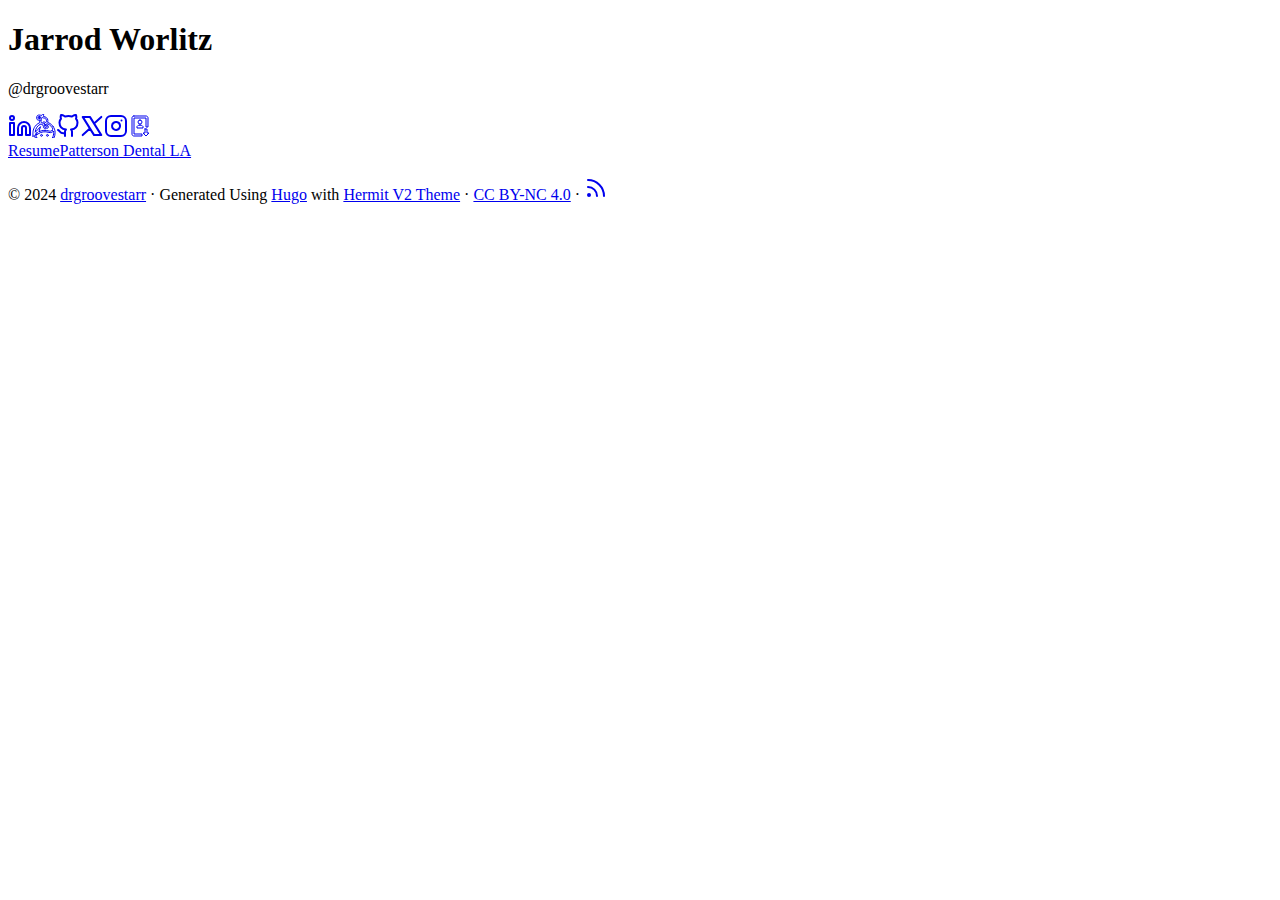
<file: index.html>
<!DOCTYPE html>
<html lang="en-us">
<head>
	<meta name="generator" content="Hugo 0.92.2" /><meta charset="UTF-8">
<meta http-equiv="Content-Type" content="text/html; charset=utf-8">
<meta name="viewport" content="width=device-width, initial-scale=1.0">
<meta http-equiv="X-UA-Compatible" content="ie=edge"><meta name="robots" content="index, follow">
<meta name="revisit-after" content="15 days"><link rel="author" href="/humans.txt">
<link rel="apple-touch-icon" sizes="180x180" href="/apple-touch-icon.png"><link rel="icon" href="/favicon.ico" type="image/x-icon"><link rel="icon" type="image/png" sizes="32x32" href="/favicon-32x32.png">
<link rel="icon" type="image/png" sizes="16x16" href="/favicon-16x16.png">
<link rel="manifest" href="/site.webmanifest">
<meta name="msapplication-TileImage" content="/mstile-144x144.png">
<meta name="theme-color" content="#494f5c">
<meta name="msapplication-TileColor" content="#494f5c">
<link rel="mask-icon" href="/safari-pinned-tab.svg" color="#494f5c"><meta name="author" content="drgroovestarr">
<meta itemprop="name" content="Jarrod Worlitz">
<meta itemprop="description" content=""><meta property="og:title" content="Jarrod Worlitz" />
<meta property="og:description" content="" />
<meta property="og:type" content="website" />
<meta property="og:url" content="https://drgroovestarr.com/" />

<meta name="twitter:card" content="summary"/>
<meta name="twitter:title" content="Jarrod Worlitz"/>
<meta name="twitter:description" content=""/>
<title>Jarrod Worlitz</title>
<link rel="alternate" type="application/rss+xml" href="https://drgroovestarr.com/index.xml" title="Jarrod Worlitz" />
<link rel="stylesheet dns-prefetch preconnect preload prefetch" as="style" href="https://drgroovestarr.com/css/style.min.98bb8a29501c4d5976b7d30056c9db5ada11ce2710225a20c8a237cab1b64b50.css" integrity="sha256-mLuKKVAcTVl2t9MAVsnbWtoRzicQIlogyKI3yrG2S1A=" crossorigin="anonymous">
	</head>
<body id="page">
	<div id="spotlight" class="animated fadeIn">
		<div id="home-center">
			<h1 id="home-title">Jarrod Worlitz</h1>
			<p id="home-subtitle">@drgroovestarr</p>
			<div id="home-social">
				<a href="https://www.linkedin.com/in/jarrodworlitz/" target="_blank" rel="noopener me" title="Linkedin"><svg xmlns="http://www.w3.org/2000/svg" class="feather" width="24" height="24" viewBox="0 0 24 24" fill="none" stroke="currentColor" stroke-width="2" stroke-linecap="round" stroke-linejoin="round"><path d="M16 8a6 6 0 0 1 6 6v7h-4v-7a2 2 0 0 0-2-2 2 2 0 0 0-2 2v7h-4v-7a6 6 0 0 1 6-6z"></path><rect x="2" y="9" width="4" height="12"></rect><circle cx="4" cy="4" r="2"></circle></svg></a><a href="https://keybase.io/drgroovestarr" target="_blank" rel="noopener me" title="Keybase"><svg xmlns="http://www.w3.org/2000/svg" class="feather" width="24" height="24" viewBox="0 0 24 24" fill="none" stroke="currentColor" stroke-width="1" stroke-linecap="round" stroke-linejoin="round"><path d="M10.446 21.371c0 .528-.428.953-.954.953-.525 0-.954-.425-.954-.953 0-.526.428-.954.953-.954.524 0 .951.431.951.955m5.922-.001c0 .528-.428.953-.955.953-.526 0-.952-.425-.952-.953 0-.526.423-.954.949-.954s.954.431.954.955M20.904 12.213l-.156-.204c-.046-.06-.096-.116-.143-.175-.045-.061-.094-.113-.141-.169-.104-.12-.209-.239-.319-.359l-.076-.08-.091-.099-.135-.131c-.015-.018-.032-.034-.05-.053-1.16-1.139-2.505-1.986-3.955-2.504l-.23-.078c.012-.027.024-.055.035-.083.41-1.064.367-2.223-.12-3.255-.491-1.035-1.356-1.8-2.438-2.16-.656-.216-1.23-.319-1.711-.305-.033-.105-.1-.577.496-1.848L10.663 0l-.287.399c-.33.455-.648.895-.945 1.328-.328-.345-.766-.552-1.245-.58L6.79 1.061h-.012c-.033-.003-.07-.003-.104-.003-.99 0-1.81.771-1.87 1.755l-.088 1.402v.003c-.061 1.029.727 1.915 1.755 1.979l1.002.061c-.065.84.073 1.62.405 2.306-1.346.562-2.586 1.401-3.66 2.484C.913 14.391.913 18.051.913 20.994v1.775l1.305-1.387c.266.93.652 1.807 1.145 2.615H5.06c-.833-1.114-1.419-2.426-1.68-3.848l1.913-2.03-.985 3.091 1.74-1.268c3.075-2.234 6.744-2.75 10.91-1.529 1.805.532 3.56.039 4.473-1.257l.104-.165c.091.498.141.998.141 1.496 0 1.563-.255 3.687-1.38 5.512h1.611c.776-1.563 1.181-3.432 1.181-5.512-.001-2.199-.786-4.421-2.184-6.274zM8.894 6.191c.123-1.002.578-1.949 1.23-2.97.025.05.054.097.084.144.264.398.713.625 1.199.605.217-.008.605.025 1.233.232.714.236 1.286.744 1.608 1.425s.349 1.442.079 2.149c-.173.445-.454.82-.806 1.109l-.408-.502-.002-.003c-.279-.341-.694-.535-1.134-.535-.335 0-.664.117-.925.33-.334.27-.514.66-.534 1.058-1.2-.541-1.8-1.643-1.628-3.041l.004-.001zm4.304 5.11l-.519.425c-.046.036-.095.053-.146.053-.066 0-.133-.03-.177-.085l-.111-.135c-.083-.1-.067-.25.034-.334l.51-.42-1.055-1.299c-.109-.133-.091-.33.044-.436.058-.048.126-.072.194-.072.091 0 .181.038.24.113l2.963 3.645c.109.135.09.33-.042.436-.039.029-.082.053-.126.063-.023.006-.045.009-.07.009-.09 0-.178-.04-.24-.113l-.295-.365-1.045.854c-.046.037-.1.055-.154.055-.068 0-.139-.03-.186-.09l-.477-.579c-.082-.102-.068-.252.035-.336l1.051-.857-.426-.533-.002.001zM7.753 4.866l-1.196-.075c-.255-.015-.45-.235-.435-.488l.09-1.401c.014-.245.216-.436.461-.436h.024l1.401.091c.123.006.236.06.317.152.083.094.123.21.116.336l-.007.101c-.32.567-.585 1.134-.773 1.72h.002zm12.524 11.481c-.565.805-1.687 1.081-2.924.718-3.886-1.141-7.396-.903-10.468.701l1.636-5.123-5.291 5.609c.099-3.762 2.453-6.966 5.758-8.311.471.373 1.034.66 1.673.841.16.044.322.074.48.102-.183.458-.119.997.21 1.407l.075.09c-.172.45-.105.975.221 1.374l.475.582c.266.325.659.513 1.079.513.321 0 .635-.111.886-.314l.285-.232c.174.074.367.113.566.113.113 0 .222-.01.33-.035.218-.05.424-.15.598-.291.623-.51.72-1.435.209-2.06l-1.67-2.056c.145-.117.281-.244.408-.381.135.037.271.078.4.12.266.097.533.198.795.315 1.005.445 1.954 1.1 2.771 1.897.029.03.059.055.085.083l.17.175c.038.039.076.079.111.12.079.085.16.175.239.267l.126.15c.045.053.086.104.13.16l.114.15c.04.051.079.102.117.154.838 1.149.987 2.329.404 3.157v.005zM7.719 4.115l-.835-.051.053-.835.834.051-.052.835z" style="font-variation-settings:normal" stroke="currentColor" stroke-linejoin="bevel" paint-order="stroke fill markers"/></svg></a><a href="https://github.com/drgroovestarr" target="_blank" rel="noopener me" title="Github"><svg xmlns="http://www.w3.org/2000/svg" class="feather" width="24" height="24" viewBox="0 0 24 24" fill="none" stroke="currentColor" stroke-width="2" stroke-linecap="round" stroke-linejoin="round"><path d="M9 19c-5 1.5-5-2.5-7-3m14 6v-3.87a3.37 3.37 0 0 0-.94-2.61c3.14-.35 6.44-1.54 6.44-7A5.44 5.44 0 0 0 20 4.77 5.07 5.07 0 0 0 19.91 1S18.73.65 16 2.48a13.38 13.38 0 0 0-7 0C6.27.65 5.09 1 5.09 1A5.07 5.07 0 0 0 5 4.77a5.44 5.44 0 0 0-1.5 3.78c0 5.42 3.3 6.61 6.44 7A3.37 3.37 0 0 0 9 18.13V22"></path></svg></a><a href="https://x.com/drgroovestarr" target="_blank" rel="noopener me" title="X"><svg xmlns="http://www.w3.org/2000/svg" class="feather" width="24" height="24" viewBox="0 0 24 24" fill="none" stroke="currentColor" stroke-width="2" stroke-linecap="round" stroke-linejoin="round"><path class="st0" d="m21.3 21.1 -11.4 -18.2h-7.2l11.4 18.2zm-18.6 0 7.2 -6.6m4.2 -5 7.2 -6.6"/></svg></a><a href="https://instagram.com/drgroovestarr" target="_blank" rel="noopener me" title="Instagram"><svg xmlns="http://www.w3.org/2000/svg" class="feather" width="24" height="24" viewBox="0 0 24 24" fill="none" stroke="currentColor" stroke-width="2" stroke-linecap="round" stroke-linejoin="round"><rect x="2" y="2" width="20" height="20" rx="5" ry="5"></rect><path d="M16 11.37A4 4 0 1 1 12.63 8 4 4 0 0 1 16 11.37z"></path><line x1="17.5" y1="6.5" x2="17.5" y2="6.5"></line></svg></a><a href="https://registry.jsonresume.org/drgroovestarr" target="_blank" rel="noopener me" title="Resume"><svg xmlns="http://www.w3.org/2000/svg" class="feather" width="24" height="24" viewBox="0 0 24 24" fill="none" stroke="currentColor" stroke-width="1" stroke-linecap="round" stroke-linejoin="round"><path d="M 5.8710938 2.0019531 C 5.6460937 2.0109531 5.42775 2.0517656 5.21875 2.1347656 C 4.71275 2.3347656 4.3041875 2.7507187 4.1171875 3.2617188 C 4.0451875 3.4577187 4.0099531 3.6620937 4.0019531 3.8710938 C 4.0169531 9.2920938 3.9909531 14.712859 4.0019531 20.130859 C 4.0099531 20.339859 4.0451875 20.545188 4.1171875 20.742188 C 4.3041875 21.252188 4.71275 21.668187 5.21875 21.867188 C 5.42775 21.950187 5.6460938 21.992953 5.8710938 22.001953 C 8.5800937 22.000953 11.291 21.994141 14 21.994141 L 14 20.001953 L 6.0019531 20.001953 L 6.0019531 4.0019531 L 18.001953 4.0019531 L 18.001953 13.001953 L 19.982422 13.001953 C 19.979422 9.9659531 19.984953 6.9210937 20.001953 3.8710938 C 19.993953 3.6620938 19.956766 3.4577188 19.884766 3.2617188 C 19.697766 2.7507188 19.291156 2.3347656 18.785156 2.1347656 C 18.576156 2.0517656 18.355859 2.0109531 18.130859 2.0019531 C 14.055859 1.9979531 9.9690937 1.9999531 5.8710938 2.0019531 z M 12 6 A 2 2 0 0 0 10 8 A 2 2 0 0 0 12 10 A 2 2 0 0 0 14 8 A 2 2 0 0 0 12 6 z M 11.982422 11 C 9.5934219 11 9 12.5 9 12.5 L 9 14 L 15 14 L 15 12.5 C 15 12.5 14.372422 11 11.982422 11 z M 17 15.001953 L 17 19.001953 L 15 19.001953 L 18 22.001953 L 21 19.001953 L 19 19.001953 L 19 15.001953 L 17 15.001953 z" style="font-variation-settings:normal" stroke="currentColor" stroke-linejoin="miter"/></svg></a>
			</div>
			<nav id="home-nav" class="site-nav">
				<a href="https://registry.jsonresume.org/drgroovestarr">Resume</a><a href="https://pattersondentalla.com/">Patterson Dental LA</a>
			</nav>
		</div>
		<div id="home-footer"><p>
	&copy; 2024 <a href="https://drgroovestarr.com">drgroovestarr</a> &#183; Generated Using <a href="https://gohugo.io" target="_blank" rel="noopener">Hugo</a> with <a href="https://github.com/1bl4z3r/hermit-V2" target="_blank" rel="noopener">Hermit V2 Theme</a> &#183; <a href="https://creativecommons.org/licenses/by-nc/4.0/" target="_blank" rel="noopener">CC BY-NC 4.0</a>
	&#183; <a href="https://drgroovestarr.com/index.xml" target="_blank" title="rss"><svg xmlns="http://www.w3.org/2000/svg" width="24" height="24" viewBox="0 0 24 24" fill="none" stroke="currentColor" stroke-width="2" stroke-linecap="round" stroke-linejoin="round" class="feather feather-rss"><path d="M4 11a9 9 0 0 1 9 9"></path><path d="M4 4a16 16 0 0 1 16 16"></path><circle cx="5" cy="19" r="1"></circle></svg></a></p></div>
	</div>
<script async src="https://drgroovestarr.com/js/bundle.min.5034a061023fdc1bbf821910f95d3bda81bc68ba039a2c1202f0d7027638e80f.js" integrity="sha256-UDSgYQI/3Bu/ghkQ+V072oG8aLoDmiwSAvDXAnY46A8=" crossorigin="anonymous"></script><script async src="https://drgroovestarr.com/js/link-share.min.20ddc5b895a2cb52c811efd9bcf38168838be5cb8671b12ae2997bf38c34f9f0.js" integrity="sha256-IN3FuJWiy1LIEe/ZvPOBaIOL5cuGcbEq4pl784w0+fA=" crossorigin="anonymous"></script>
</body>

</html>
</file>
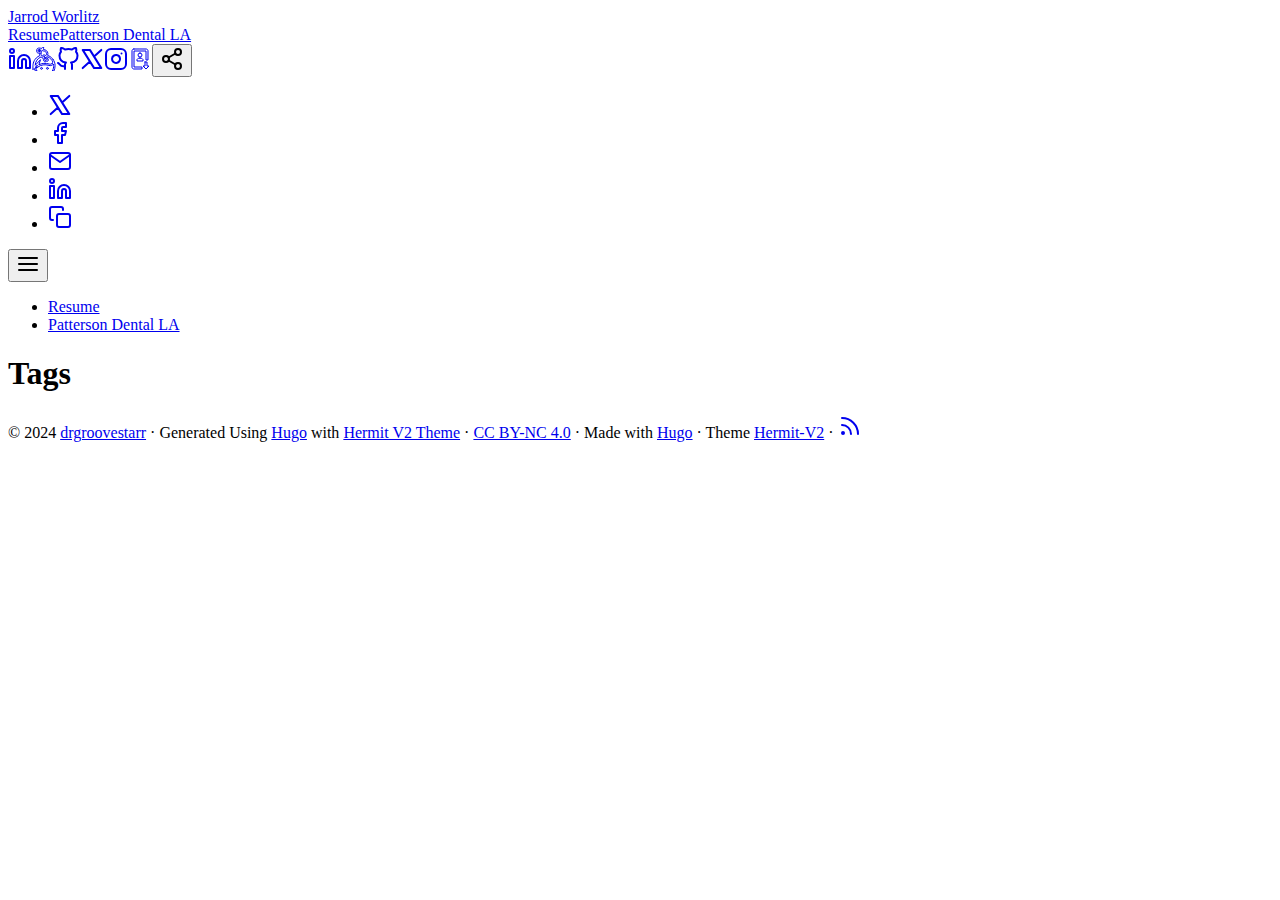
<file: tags/index.html>
<!DOCTYPE html>
<html lang="en-us">
<head><meta charset="UTF-8">
<meta http-equiv="Content-Type" content="text/html; charset=utf-8">
<meta name="viewport" content="width=device-width, initial-scale=1.0">
<meta http-equiv="X-UA-Compatible" content="ie=edge"><meta name="robots" content="index, follow">
<meta name="revisit-after" content="15 days"><link rel="author" href="/humans.txt">
<link rel="apple-touch-icon" sizes="180x180" href="/apple-touch-icon.png"><link rel="icon" href="/favicon.ico" type="image/x-icon"><link rel="icon" type="image/png" sizes="32x32" href="/favicon-32x32.png">
<link rel="icon" type="image/png" sizes="16x16" href="/favicon-16x16.png">
<link rel="manifest" href="/site.webmanifest">
<meta name="msapplication-TileImage" content="/mstile-144x144.png">
<meta name="theme-color" content="#494f5c">
<meta name="msapplication-TileColor" content="#494f5c">
<link rel="mask-icon" href="/safari-pinned-tab.svg" color="#494f5c"><meta name="author" content="drgroovestarr">
<meta itemprop="name" content="Tags">
<meta itemprop="description" content=""><meta property="og:title" content="Tags" />
<meta property="og:description" content="" />
<meta property="og:type" content="website" />
<meta property="og:url" content="https://drgroovestarr.com/tags/" />

<meta name="twitter:card" content="summary"/>
<meta name="twitter:title" content="Tags"/>
<meta name="twitter:description" content=""/>
<title>Tags</title>
<link rel="alternate" type="application/rss+xml" href="https://drgroovestarr.com/tags/index.xml" title="Tags" />
<link rel="stylesheet dns-prefetch preconnect preload prefetch" as="style" href="https://drgroovestarr.com/css/style.min.98bb8a29501c4d5976b7d30056c9db5ada11ce2710225a20c8a237cab1b64b50.css" integrity="sha256-mLuKKVAcTVl2t9MAVsnbWtoRzicQIlogyKI3yrG2S1A=" crossorigin="anonymous"></head>
<body id="page">
	<header id="site-header" class="animated slideInUp">
		<div class="hdr-wrapper section-inner">
			<div class="hdr-left">
				<div class="site-branding">
					<a href="https://drgroovestarr.com">Jarrod Worlitz</a>
				</div>
				<nav class="site-nav hide-in-mobile"><a href="https://registry.jsonresume.org/drgroovestarr">Resume</a><a href="https://pattersondentalla.com/">Patterson Dental LA</a></nav>
			</div>
			<div class="hdr-right hdr-icons">
				<span class="hdr-social hide-in-mobile"><a href="https://www.linkedin.com/in/jarrodworlitz/" target="_blank" rel="noopener me" title="Linkedin"><svg xmlns="http://www.w3.org/2000/svg" class="feather" width="24" height="24" viewBox="0 0 24 24" fill="none" stroke="currentColor" stroke-width="2" stroke-linecap="round" stroke-linejoin="round"><path d="M16 8a6 6 0 0 1 6 6v7h-4v-7a2 2 0 0 0-2-2 2 2 0 0 0-2 2v7h-4v-7a6 6 0 0 1 6-6z"></path><rect x="2" y="9" width="4" height="12"></rect><circle cx="4" cy="4" r="2"></circle></svg></a><a href="https://keybase.io/drgroovestarr" target="_blank" rel="noopener me" title="Keybase"><svg xmlns="http://www.w3.org/2000/svg" class="feather" width="24" height="24" viewBox="0 0 24 24" fill="none" stroke="currentColor" stroke-width="1" stroke-linecap="round" stroke-linejoin="round"><path d="M10.446 21.371c0 .528-.428.953-.954.953-.525 0-.954-.425-.954-.953 0-.526.428-.954.953-.954.524 0 .951.431.951.955m5.922-.001c0 .528-.428.953-.955.953-.526 0-.952-.425-.952-.953 0-.526.423-.954.949-.954s.954.431.954.955M20.904 12.213l-.156-.204c-.046-.06-.096-.116-.143-.175-.045-.061-.094-.113-.141-.169-.104-.12-.209-.239-.319-.359l-.076-.08-.091-.099-.135-.131c-.015-.018-.032-.034-.05-.053-1.16-1.139-2.505-1.986-3.955-2.504l-.23-.078c.012-.027.024-.055.035-.083.41-1.064.367-2.223-.12-3.255-.491-1.035-1.356-1.8-2.438-2.16-.656-.216-1.23-.319-1.711-.305-.033-.105-.1-.577.496-1.848L10.663 0l-.287.399c-.33.455-.648.895-.945 1.328-.328-.345-.766-.552-1.245-.58L6.79 1.061h-.012c-.033-.003-.07-.003-.104-.003-.99 0-1.81.771-1.87 1.755l-.088 1.402v.003c-.061 1.029.727 1.915 1.755 1.979l1.002.061c-.065.84.073 1.62.405 2.306-1.346.562-2.586 1.401-3.66 2.484C.913 14.391.913 18.051.913 20.994v1.775l1.305-1.387c.266.93.652 1.807 1.145 2.615H5.06c-.833-1.114-1.419-2.426-1.68-3.848l1.913-2.03-.985 3.091 1.74-1.268c3.075-2.234 6.744-2.75 10.91-1.529 1.805.532 3.56.039 4.473-1.257l.104-.165c.091.498.141.998.141 1.496 0 1.563-.255 3.687-1.38 5.512h1.611c.776-1.563 1.181-3.432 1.181-5.512-.001-2.199-.786-4.421-2.184-6.274zM8.894 6.191c.123-1.002.578-1.949 1.23-2.97.025.05.054.097.084.144.264.398.713.625 1.199.605.217-.008.605.025 1.233.232.714.236 1.286.744 1.608 1.425s.349 1.442.079 2.149c-.173.445-.454.82-.806 1.109l-.408-.502-.002-.003c-.279-.341-.694-.535-1.134-.535-.335 0-.664.117-.925.33-.334.27-.514.66-.534 1.058-1.2-.541-1.8-1.643-1.628-3.041l.004-.001zm4.304 5.11l-.519.425c-.046.036-.095.053-.146.053-.066 0-.133-.03-.177-.085l-.111-.135c-.083-.1-.067-.25.034-.334l.51-.42-1.055-1.299c-.109-.133-.091-.33.044-.436.058-.048.126-.072.194-.072.091 0 .181.038.24.113l2.963 3.645c.109.135.09.33-.042.436-.039.029-.082.053-.126.063-.023.006-.045.009-.07.009-.09 0-.178-.04-.24-.113l-.295-.365-1.045.854c-.046.037-.1.055-.154.055-.068 0-.139-.03-.186-.09l-.477-.579c-.082-.102-.068-.252.035-.336l1.051-.857-.426-.533-.002.001zM7.753 4.866l-1.196-.075c-.255-.015-.45-.235-.435-.488l.09-1.401c.014-.245.216-.436.461-.436h.024l1.401.091c.123.006.236.06.317.152.083.094.123.21.116.336l-.007.101c-.32.567-.585 1.134-.773 1.72h.002zm12.524 11.481c-.565.805-1.687 1.081-2.924.718-3.886-1.141-7.396-.903-10.468.701l1.636-5.123-5.291 5.609c.099-3.762 2.453-6.966 5.758-8.311.471.373 1.034.66 1.673.841.16.044.322.074.48.102-.183.458-.119.997.21 1.407l.075.09c-.172.45-.105.975.221 1.374l.475.582c.266.325.659.513 1.079.513.321 0 .635-.111.886-.314l.285-.232c.174.074.367.113.566.113.113 0 .222-.01.33-.035.218-.05.424-.15.598-.291.623-.51.72-1.435.209-2.06l-1.67-2.056c.145-.117.281-.244.408-.381.135.037.271.078.4.12.266.097.533.198.795.315 1.005.445 1.954 1.1 2.771 1.897.029.03.059.055.085.083l.17.175c.038.039.076.079.111.12.079.085.16.175.239.267l.126.15c.045.053.086.104.13.16l.114.15c.04.051.079.102.117.154.838 1.149.987 2.329.404 3.157v.005zM7.719 4.115l-.835-.051.053-.835.834.051-.052.835z" style="font-variation-settings:normal" stroke="currentColor" stroke-linejoin="bevel" paint-order="stroke fill markers"/></svg></a><a href="https://github.com/drgroovestarr" target="_blank" rel="noopener me" title="Github"><svg xmlns="http://www.w3.org/2000/svg" class="feather" width="24" height="24" viewBox="0 0 24 24" fill="none" stroke="currentColor" stroke-width="2" stroke-linecap="round" stroke-linejoin="round"><path d="M9 19c-5 1.5-5-2.5-7-3m14 6v-3.87a3.37 3.37 0 0 0-.94-2.61c3.14-.35 6.44-1.54 6.44-7A5.44 5.44 0 0 0 20 4.77 5.07 5.07 0 0 0 19.91 1S18.73.65 16 2.48a13.38 13.38 0 0 0-7 0C6.27.65 5.09 1 5.09 1A5.07 5.07 0 0 0 5 4.77a5.44 5.44 0 0 0-1.5 3.78c0 5.42 3.3 6.61 6.44 7A3.37 3.37 0 0 0 9 18.13V22"></path></svg></a><a href="https://x.com/drgroovestarr" target="_blank" rel="noopener me" title="X"><svg xmlns="http://www.w3.org/2000/svg" class="feather" width="24" height="24" viewBox="0 0 24 24" fill="none" stroke="currentColor" stroke-width="2" stroke-linecap="round" stroke-linejoin="round"><path class="st0" d="m21.3 21.1 -11.4 -18.2h-7.2l11.4 18.2zm-18.6 0 7.2 -6.6m4.2 -5 7.2 -6.6"/></svg></a><a href="https://instagram.com/drgroovestarr" target="_blank" rel="noopener me" title="Instagram"><svg xmlns="http://www.w3.org/2000/svg" class="feather" width="24" height="24" viewBox="0 0 24 24" fill="none" stroke="currentColor" stroke-width="2" stroke-linecap="round" stroke-linejoin="round"><rect x="2" y="2" width="20" height="20" rx="5" ry="5"></rect><path d="M16 11.37A4 4 0 1 1 12.63 8 4 4 0 0 1 16 11.37z"></path><line x1="17.5" y1="6.5" x2="17.5" y2="6.5"></line></svg></a><a href="https://registry.jsonresume.org/drgroovestarr" target="_blank" rel="noopener me" title="Resume"><svg xmlns="http://www.w3.org/2000/svg" class="feather" width="24" height="24" viewBox="0 0 24 24" fill="none" stroke="currentColor" stroke-width="1" stroke-linecap="round" stroke-linejoin="round"><path d="M 5.8710938 2.0019531 C 5.6460937 2.0109531 5.42775 2.0517656 5.21875 2.1347656 C 4.71275 2.3347656 4.3041875 2.7507187 4.1171875 3.2617188 C 4.0451875 3.4577187 4.0099531 3.6620937 4.0019531 3.8710938 C 4.0169531 9.2920938 3.9909531 14.712859 4.0019531 20.130859 C 4.0099531 20.339859 4.0451875 20.545188 4.1171875 20.742188 C 4.3041875 21.252188 4.71275 21.668187 5.21875 21.867188 C 5.42775 21.950187 5.6460938 21.992953 5.8710938 22.001953 C 8.5800937 22.000953 11.291 21.994141 14 21.994141 L 14 20.001953 L 6.0019531 20.001953 L 6.0019531 4.0019531 L 18.001953 4.0019531 L 18.001953 13.001953 L 19.982422 13.001953 C 19.979422 9.9659531 19.984953 6.9210937 20.001953 3.8710938 C 19.993953 3.6620938 19.956766 3.4577188 19.884766 3.2617188 C 19.697766 2.7507188 19.291156 2.3347656 18.785156 2.1347656 C 18.576156 2.0517656 18.355859 2.0109531 18.130859 2.0019531 C 14.055859 1.9979531 9.9690937 1.9999531 5.8710938 2.0019531 z M 12 6 A 2 2 0 0 0 10 8 A 2 2 0 0 0 12 10 A 2 2 0 0 0 14 8 A 2 2 0 0 0 12 6 z M 11.982422 11 C 9.5934219 11 9 12.5 9 12.5 L 9 14 L 15 14 L 15 12.5 C 15 12.5 14.372422 11 11.982422 11 z M 17 15.001953 L 17 19.001953 L 15 19.001953 L 18 22.001953 L 21 19.001953 L 19 19.001953 L 19 15.001953 L 17 15.001953 z" style="font-variation-settings:normal" stroke="currentColor" stroke-linejoin="miter"/></svg></a></span><button id="share-btn" class="hdr-btn" title=""><svg xmlns="http://www.w3.org/2000/svg" width="24" height="24" viewBox="0 0 24 24" fill="none" stroke="currentColor" stroke-width="2" stroke-linecap="round" stroke-linejoin="round" class="feather feather-share-2"><circle cx="18" cy="5" r="3"></circle><circle cx="6" cy="12" r="3"></circle><circle cx="18" cy="19" r="3"></circle><line x1="8.59" y1="13.51" x2="15.42" y2="17.49"></line><line x1="15.41" y1="6.51" x2="8.59" y2="10.49"></line></svg></button>
 
<div id="share-links" class="animated fast">
    
    
    
    
    <ul>
        <li>
            <a href="https://twitter.com/intent/tweet?hashtags=hermit2&amp;url=https%3a%2f%2fdrgroovestarr.com%2ftags%2f&amp;text=Tags" target="_blank" rel="noopener" aria-label="Share on X"><svg xmlns="http://www.w3.org/2000/svg" class="feather" width="24" height="24" viewBox="0 0 24 24" fill="none" stroke="currentColor" stroke-width="2" stroke-linecap="round" stroke-linejoin="round"><path class="st0" d="m21.3 21.1 -11.4 -18.2h-7.2l11.4 18.2zm-18.6 0 7.2 -6.6m4.2 -5 7.2 -6.6"/></svg></a>
        </li>
        <li>
            <a href="https://facebook.com/sharer/sharer.php?u=https%3a%2f%2fdrgroovestarr.com%2ftags%2f" target="_blank" rel="noopener" aria-label="Share on Facebook"><svg xmlns="http://www.w3.org/2000/svg" class="feather" width="24" height="24" viewBox="0 0 24 24" fill="none" stroke="currentColor" stroke-width="2" stroke-linecap="round" stroke-linejoin="round"><path d="M18 2h-3a5 5 0 0 0-5 5v3H7v4h3v8h4v-8h3l1-4h-4V7a1 1 0 0 1 1-1h3z"></path></svg></a>
        </li>
        <li>
            <a href="mailto:?subject=Tags&amp;body=https%3a%2f%2fdrgroovestarr.com%2ftags%2f" target="_self" rel="noopener" aria-label="Share on Email"><svg xmlns="http://www.w3.org/2000/svg" class="feather" width="24" height="24" viewBox="0 0 24 24" fill="none" stroke="currentColor" stroke-width="2" stroke-linecap="round" stroke-linejoin="round"><path d="M4 4h16c1.1 0 2 .9 2 2v12c0 1.1-.9 2-2 2H4c-1.1 0-2-.9-2-2V6c0-1.1.9-2 2-2z"></path><polyline points="22,6 12,13 2,6"></polyline></svg></a>
        </li>
        <li>
            <a href="https://www.linkedin.com/shareArticle?mini=true&amp;url=https%3a%2f%2fdrgroovestarr.com%2ftags%2f&amp;source=https://drgroovestarr.com&amp;title=Tags&amp;summary=Tags%2c%20by%20drgroovestarr%0a%0a%3cnil%3e%0a" target="_blank" rel="noopener" aria-label="Share on LinkedIn"><svg xmlns="http://www.w3.org/2000/svg" class="feather" width="24" height="24" viewBox="0 0 24 24" fill="none" stroke="currentColor" stroke-width="2" stroke-linecap="round" stroke-linejoin="round"><path d="M16 8a6 6 0 0 1 6 6v7h-4v-7a2 2 0 0 0-2-2 2 2 0 0 0-2 2v7h-4v-7a6 6 0 0 1 6-6z"></path><rect x="2" y="9" width="4" height="12"></rect><circle cx="4" cy="4" r="2"></circle></svg></a>
        </li>
        <li>
            <a href="#" onclick="linkShare(&#34;Tags&#34;,&#34;https://drgroovestarr.com/tags/&#34;,&#34;Tags, by drgroovestarr\n\n\u003cnil\u003e\n&#34;); return false;" target="_self" rel="noopener" aria-label="Copy Link"><svg xmlns="http://www.w3.org/2000/svg" width="24" height="24" viewBox="0 0 24 24" fill="none" stroke="currentColor" stroke-width="2" stroke-linecap="round" stroke-linejoin="round" class="feather feather-copy"><rect x="9" y="9" width="13" height="13" rx="2" ry="2"></rect><path d="M5 15H4a2 2 0 0 1-2-2V4a2 2 0 0 1 2-2h9a2 2 0 0 1 2 2v1"></path></svg></a>
        </li>
    </ul>
</div><button id="menu-btn" class="hdr-btn" title=""><svg xmlns="http://www.w3.org/2000/svg" width="24" height="24" viewBox="0 0 24 24" fill="none" stroke="currentColor" stroke-width="2" stroke-linecap="round" stroke-linejoin="round" class="feather feather-menu"><line x1="3" y1="12" x2="21" y2="12"></line><line x1="3" y1="6" x2="21" y2="6"></line><line x1="3" y1="18" x2="21" y2="18"></line></svg></button>
			</div>
		</div>
	</header>
	<div id="mobile-menu" class="animated fast">
		<ul>
			<li><a href="https://registry.jsonresume.org/drgroovestarr">Resume</a></li>
			<li><a href="https://pattersondentalla.com/">Patterson Dental LA</a></li>
		</ul>
	</div>


	<main class="site-main section-inner thin animated fadeIn faster">
		<h1>Tags</h1>
	</main>

<footer id="site-footer" class="section-inner thin animated fadeIn faster">
	<p>
		&copy; 2024 <a href="https://drgroovestarr.com">drgroovestarr</a>
		&#183; Generated Using <a href="https://gohugo.io" target="_blank" rel="noopener">Hugo</a> with <a href="https://github.com/1bl4z3r/hermit-V2" target="_blank" rel="noopener">Hermit V2 Theme</a> &#183; <a href="https://creativecommons.org/licenses/by-nc/4.0/" target="_blank" rel="noopener">CC BY-NC 4.0</a>
		&#183; Made with <a href="https://gohugo.io/" target="_blank" rel="noopener">Hugo</a>
		&#183; Theme <a href="https://github.com/1bl4z3r/hermit-V2" target="_blank" rel="noopener">Hermit-V2</a>
		&#183; <a href="https://drgroovestarr.com/posts/index.xml" target="_blank" title="rss"><svg xmlns="http://www.w3.org/2000/svg" width="24" height="24" viewBox="0 0 24 24" fill="none" stroke="currentColor" stroke-width="2" stroke-linecap="round" stroke-linejoin="round" class="feather feather-rss"><path d="M4 11a9 9 0 0 1 9 9"></path><path d="M4 4a16 16 0 0 1 16 16"></path><circle cx="5" cy="19" r="1"></circle></svg></a></p>

</footer>
<script async src="https://drgroovestarr.com/js/bundle.min.5034a061023fdc1bbf821910f95d3bda81bc68ba039a2c1202f0d7027638e80f.js" integrity="sha256-UDSgYQI/3Bu/ghkQ+V072oG8aLoDmiwSAvDXAnY46A8=" crossorigin="anonymous"></script><script async src="https://drgroovestarr.com/js/link-share.min.20ddc5b895a2cb52c811efd9bcf38168838be5cb8671b12ae2997bf38c34f9f0.js" integrity="sha256-IN3FuJWiy1LIEe/ZvPOBaIOL5cuGcbEq4pl784w0+fA=" crossorigin="anonymous"></script>
</body>

</html>
</file>
